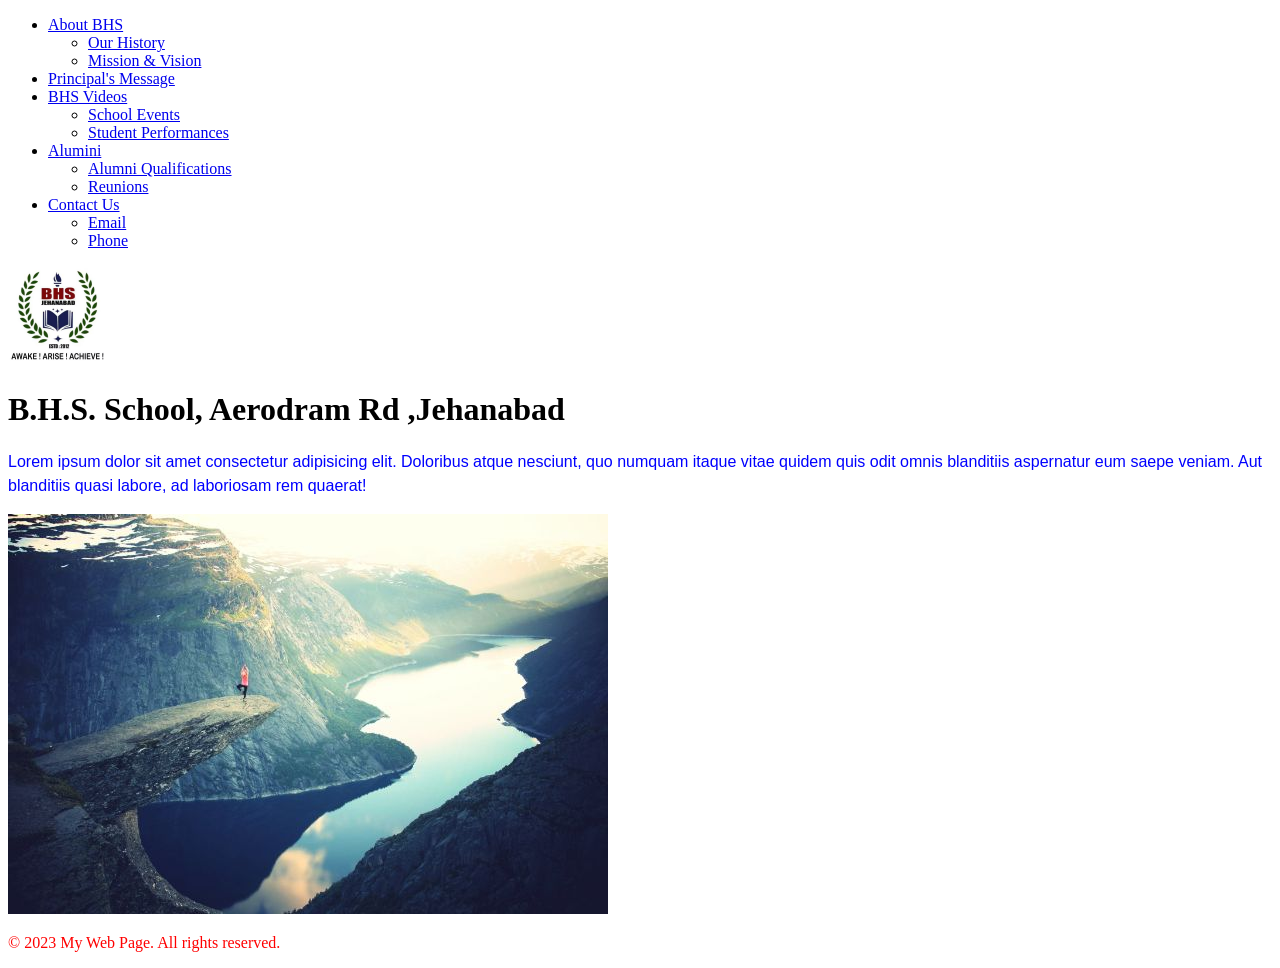
<file: index.html>
<!DOCTYPE html>
<html lang="en">
<head>
    <meta charset="UTF-8">
    <meta name="viewport" content="width=device-width, initial-scale=1.0">
    <title>Document</title>
    <link rel="stylesheet" href="index.css">
</head>
<body>
    <nav>
        <ul>
            <li  class ="dropdown"><a href="#firstnav">About BHS</a>
            <ul class="dropdown-menu">
                <li><a href="#firstnav">Our History</a></li>
                <li><a href="#firstnav">Mission & Vision</a></li>
            </ul>
            </li>
            <li ><a href="#secondnav">Principal's Message</a></li>
            <li  class ="dropdown"><a href="#thirdnav">BHS Videos</a>
                <ul class="dropdown-menu"> 
                    <li><a href="#thirdnav">School Events</a></li>
                    <li><a href="#thirdnav">Student Performances</a></li>
                </ul>
            </li>
            <li><a href="#fourthnav">Alumini</a>
            <ul class="dropdown-menu">
                <li><a href="#fourthnav">Alumni Qualifications</a></li>
                <li><a href="#fourthnav">Reunions</a></li>
            </ul>
            </li>
            <li><a href="#fifthnav">Contact Us</a>
            <ul class="dropdown-menu">
                <li><a href ="#fifthnav">Email</a></li>
                <li><a href ="#fifthnav">Phone</a></li>
            </ul>
            </li>
        </ul>
    </nav>
    <header>
        <img src="logo.png" alt="School Logo" width="100" height="100" >
        <h1>B.H.S. School, Aerodram Rd ,Jehanabad </h1>
         
    </header>

    
<main>   <p id="firstpara">Lorem ipsum dolor sit amet consectetur adipisicing elit. Doloribus atque nesciunt, quo numquam itaque vitae quidem quis odit omnis blanditiis aspernatur eum saepe veniam. Aut blanditiis quasi labore, ad laboriosam rem quaerat!</p>

<div class="image">
    <img src="image.png" >
</div>
</main>
 
    <footer>
        <p>&copy; 2023 My Web Page. All rights reserved.</p>
    </footer>
</body>
</html>
</file>
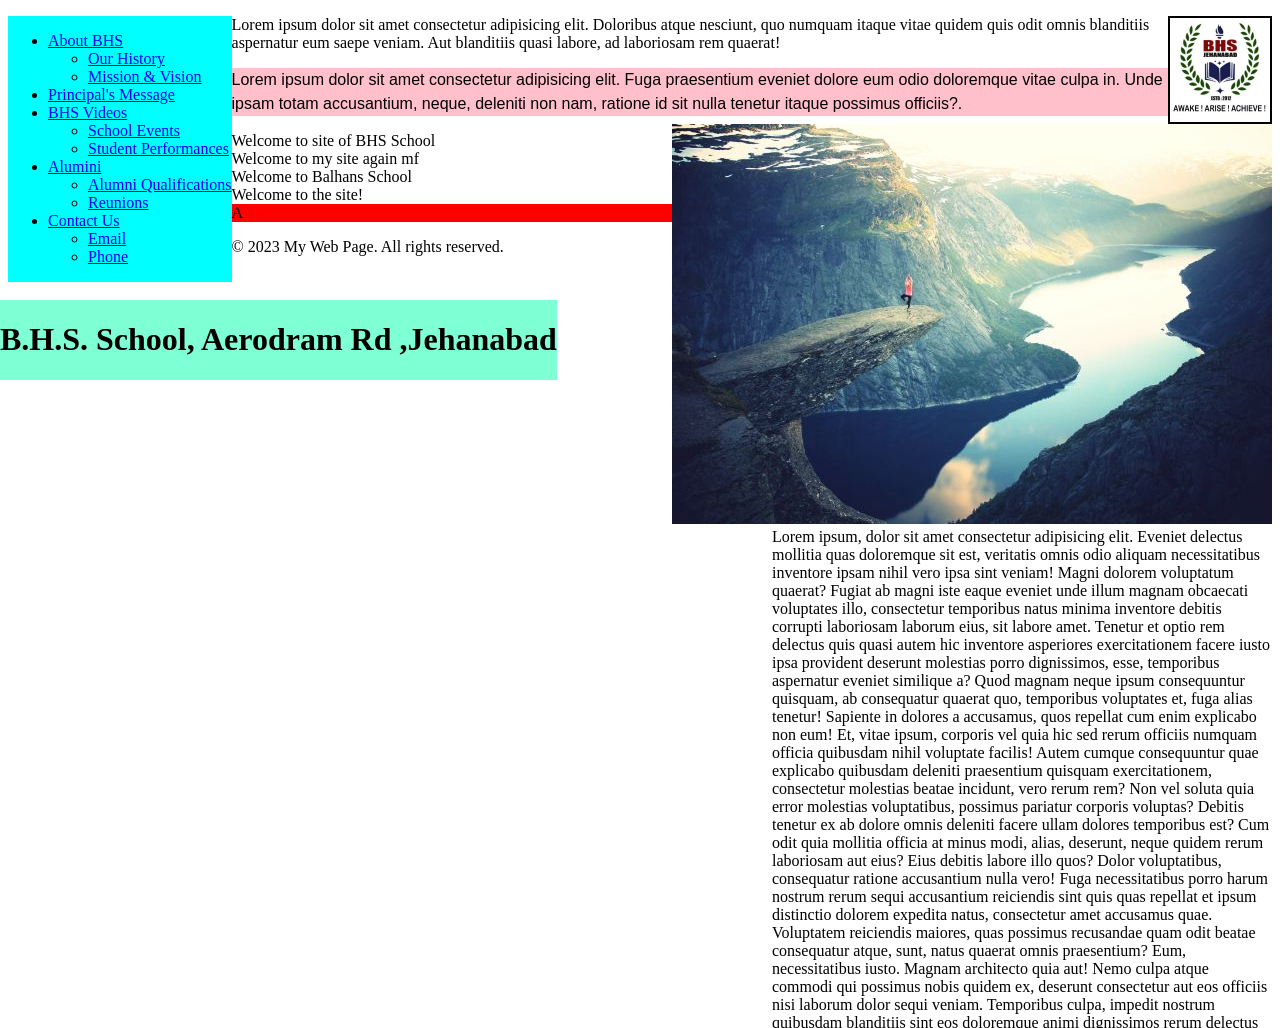
<file: html/index.html>
<!DOCTYPE html>
<html lang="en">
<head>
    <meta charset="UTF-8">
    <meta name="viewport" content="width=device-width, initial-scale=1.0">
    <title>Document</title>
    <link rel="stylesheet" href="../css/index.css">
</head>
<body>
    <nav class="navigation">
        <ul>
            <li  class ="dropdown"><a href="#firstnav">About BHS</a>
            <ul class="dropdown-menu">
                <li><a href="#firstnav">Our History</a></li>
                <li><a href="#firstnav">Mission & Vision</a></li>
            </ul>
            </li>
            <li ><a href="#secondnav">Principal's Message</a></li>
            <li  class ="dropdown"><a href="#thirdnav">BHS Videos</a>
                <ul class="dropdown-menu"> 
                    <li><a href="#thirdnav">School Events</a></li>
                    <li><a href="#thirdnav">Student Performances</a></li>
                </ul>
            </li>
            <li><a href="#fourthnav">Alumini</a>
            <ul class="dropdown-menu">
                <li><a href="#fourthnav">Alumni Qualifications</a></li>
                <li><a href="#fourthnav">Reunions</a></li>
            </ul>
            </li>
            <li><a href="#fifthnav">Contact Us</a>
            <ul class="dropdown-menu">
                <li><a href ="#fifthnav">Email</a></li>
                <li><a href ="#fifthnav">Phone</a></li>
            </ul>
            </li>
        </ul>
    </nav>
    <header>
        
        <h1>B.H.S. School, Aerodram Rd ,Jehanabad </h1>
         
    </header>
    <div class="logo">
            <img src="../image/logo.png" alt="School Logo" width="100" height="100" >
        </div>

        <div class="image" >
    <img src="../image/image.png" >
</div>

    
<main>   <p id="firstpara">Lorem ipsum dolor sit amet consectetur adipisicing elit. Doloribus atque nesciunt, quo numquam itaque vitae quidem quis odit omnis blanditiis aspernatur eum saepe veniam. Aut blanditiis quasi labore, ad laboriosam rem quaerat!</p>



<p id="secondpara" class="para">Lorem ipsum dolor sit amet consectetur adipisicing elit. Fuga praesentium eveniet dolore eum odio doloremque vitae culpa in. Unde ipsam totam accusantium, neque, deleniti non nam, ratione id sit nulla tenetur itaque possimus officiis?.</p>



<div>
    Welcome to site of BHS School
</div>
<!-- // block level element  -->
<div>Welcome to my site again mf</div>

<div class="box">Welcome to Balhans School</div>

<span>Welcome to the site!</span>


<div class="paragraph">Lorem ipsum, dolor sit amet consectetur adipisicing elit. Eveniet delectus mollitia quas doloremque sit est, veritatis omnis odio aliquam necessitatibus inventore ipsam nihil vero ipsa sint veniam! Magni dolorem voluptatum quaerat? Fugiat ab magni iste eaque eveniet unde illum magnam obcaecati voluptates illo, consectetur temporibus natus minima inventore debitis corrupti laboriosam laborum eius, sit labore amet. Tenetur et optio rem delectus quis quasi autem hic inventore asperiores exercitationem facere iusto ipsa provident deserunt molestias porro dignissimos, esse, temporibus aspernatur eveniet similique a? Quod magnam neque ipsum consequuntur quisquam, ab consequatur quaerat quo, temporibus voluptates et, fuga alias tenetur! Sapiente in dolores a accusamus, quos repellat cum enim explicabo non eum! Et, vitae ipsum, corporis vel quia hic sed rerum officiis numquam officia quibusdam nihil voluptate facilis! Autem cumque consequuntur quae explicabo quibusdam deleniti praesentium quisquam exercitationem, consectetur molestias beatae incidunt, vero rerum rem? Non vel soluta quia error molestias voluptatibus, possimus pariatur corporis voluptas? Debitis tenetur ex ab dolore omnis deleniti facere ullam dolores temporibus est? Cum odit quia mollitia officia at minus modi, alias, deserunt, neque quidem rerum laboriosam aut eius? Eius debitis labore illo quos? Dolor voluptatibus, consequatur ratione accusantium nulla vero! Fuga necessitatibus porro harum nostrum rerum sequi accusantium reiciendis sint quis quas repellat et ipsum distinctio dolorem expedita natus, consectetur amet accusamus quae. Voluptatem reiciendis maiores, quas possimus recusandae quam odit beatae consequatur atque, sunt, natus quaerat omnis praesentium? Eum, necessitatibus iusto. Magnam architecto quia aut! Nemo culpa atque commodi qui possimus nobis quidem ex, deserunt consectetur aut eos officiis nisi laborum dolor sequi veniam. Temporibus culpa, impedit nostrum quibusdam blanditiis sint eos doloremque animi dignissimos rerum delectus quaerat. Temporibus recusandae porro consequuntur suscipit enim debitis, iste labore nemo molestias error. Obcaecati dolor rem explicabo corrupti nesciunt neque commodi blanditiis quisquam facere necessitatibus nam voluptatibus quas eos quos iure id accusantium ducimus, aut vero ipsa. Inventore distinctio itaque voluptates eius eos modi magni labore nostrum aspernatur deleniti. Illo perspiciatis dolores sunt praesentium, explicabo quia cum placeat commodi eaque sapiente rem dolorum quaerat voluptates aliquid, non cupiditate quis iste.</div>



<div class="container">
    <div class="box" id="box1">A</div>
    <div class="box" id="box2"></div>
    <div class="box" id="box3"></div>
    <div class="box" id="box4"></div>
</div>
</main>
 

    <footer>
        <p>&copy; 2023 My Web Page. All rights reserved.</p>
    </footer>
</body>
</html>
</file>
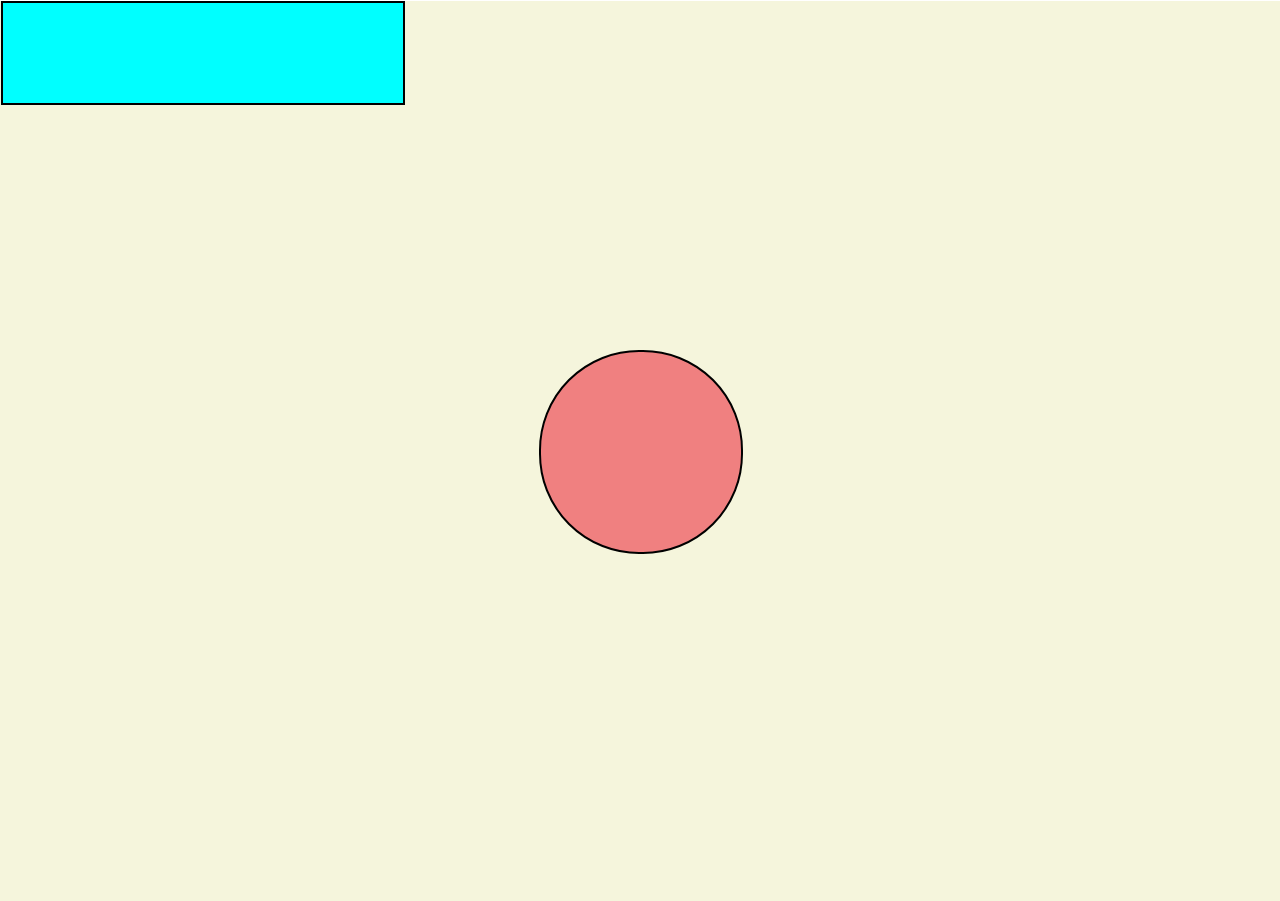
<file: html/animation/index.html>
<!DOCTYPE html>
<html lang="en">
<head>
    <meta charset="UTF-8">
    <meta name="viewport" content="width=device-width, initial-scale=1.0">
    <title>Document</title>
    <style>
        *{
            margin : 0px;
            padding : 0px;
        }
        .container {
            width : 100vw;
            height : 100vh ;
            background-color: beige;
            /* border: 3px solid black; */
            position : relative;
        } 
        .box{
            width : 400px;
            height : 100px;
            background-color: aqua;
            border : 2px black solid;
            margin : 1px;
            position : relative ;
            animation-name : rightMovement ;
            
            animation-duration : 6s;
            animation-iteration-count: infinite;
            animation-delay: 0s;
            animation-timing-function: linear ;
            animation-fill-mode: none;
            animation-direction :alternate ;

            transition : all 1s ease ;
        }
        .box:hover{
            transform : scale(2,2);
            
        }
        
        @keyframes rightMovement {
            from {
                top : 0px;
                left : 0px ;
            }
            to {
                top : 0px;
                left : 100vw;
            }
        }
        

        .circle{
            width : 200px;
            height : 200px;
            border-radius: 100px;
            background-color: lightcoral;
            border : 2px black solid;
            margin : 1px;
            position: absolute;  /* instead of relative */
            top: 50%;
            left: 50%;
            transform: translate(-50%, -50%);
            transition-property :all;
            transition-duration: 1ms;
            transition-delay : 0s;
            transition-timing-function: linear;
            
        }
        .circle:hover {
            background-color: darkred;
            border : none;

        }
    </style>
</head>
<body>
    <div class="container">
        <div class="box"></div>
        <div class="circle"></div>
        
    </div>


</body>
</html>
</file>
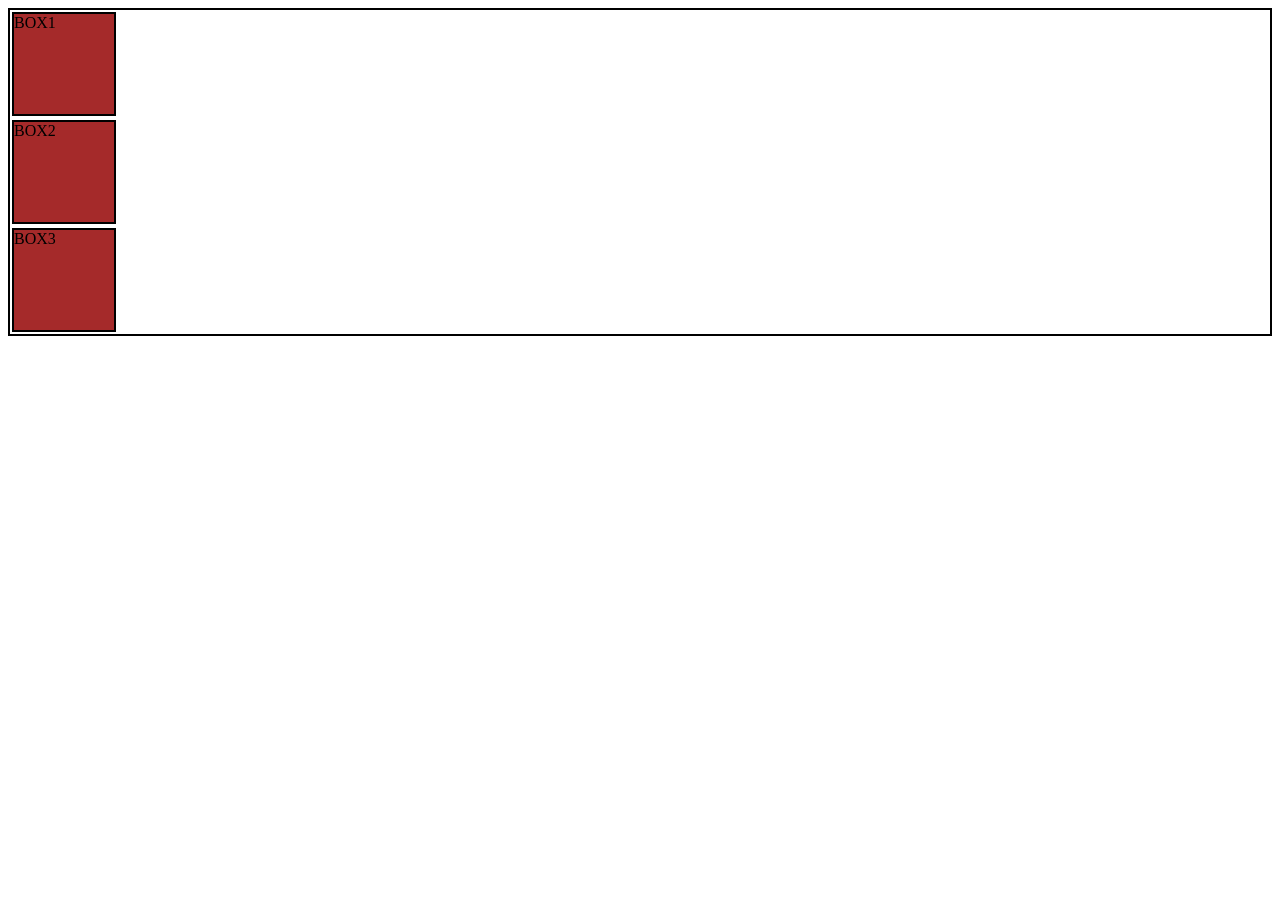
<file: html/mediaquery/index.html>
<!DOCTYPE html>
<html lang="en">
<head>
    <meta charset="UTF-8">
    <meta name="viewport" content="width=device-width, initial-scale=1.0">
    <style>
        .box {
            width: 100px;
            height: 100px;
            background-color: lightblue;
            border : 2px black solid;
            margin :  2px;
        }
        .container {
            display : flex;
            flex-direction : row;
            border : 2px black solid;
        }
        @media (min-width : 600px){
            .container {
                /* background-color: lightcoral; */
                flex-direction : column;
            }
            .box {
                background-color: brown;
            }
        }
            /* media query  */


        
    </style>
    <title>Document</title>
</head>
<body>
    <div class="container">
    <div class="box" id="box1">BOX1</div>
    <div class="box" id="box2">BOX2</div>
    <div class="box" id="box3">BOX3</div>
    </div>
</body>
</html>
</file>
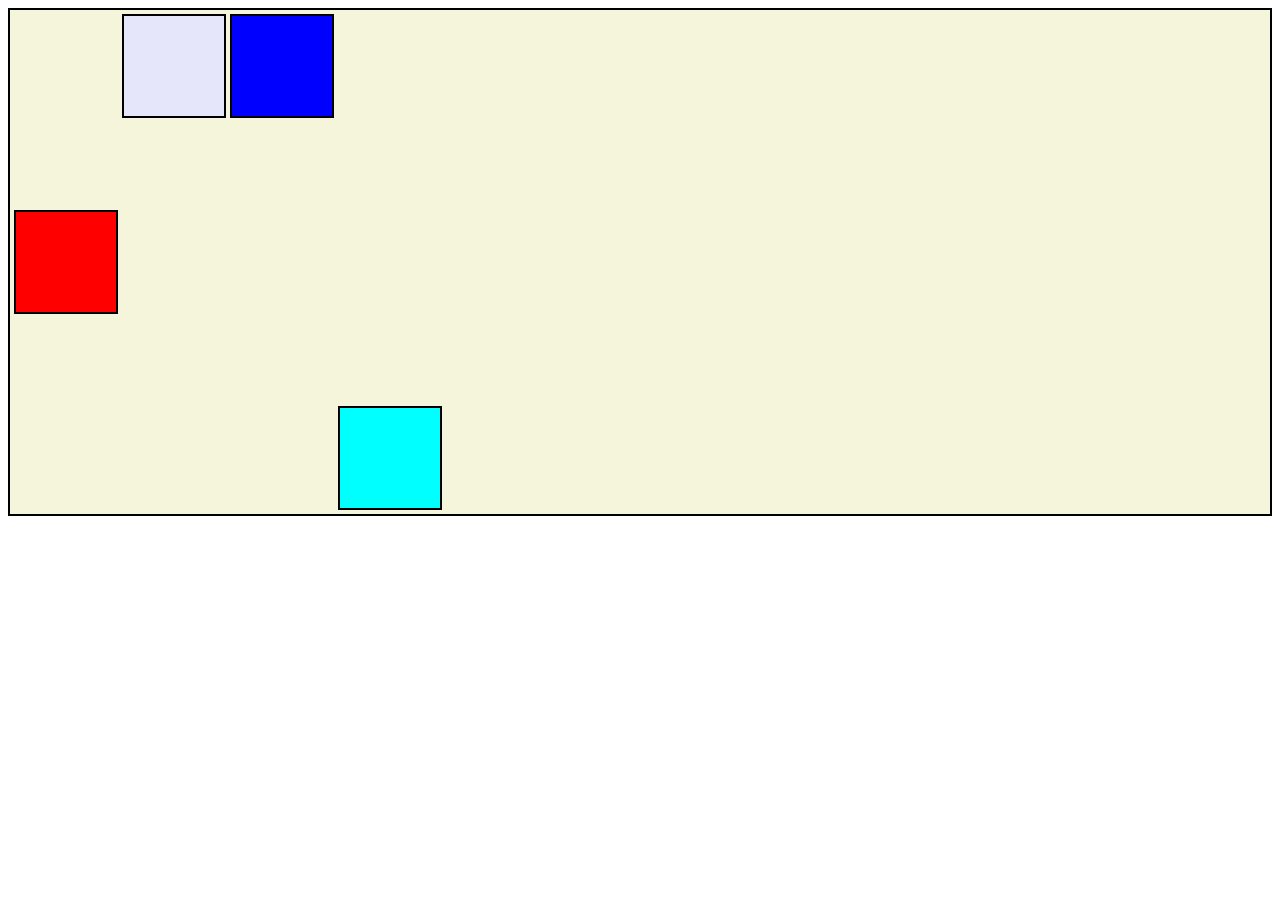
<file: html/try.html>
<!DOCTYPE html>
<html lang="en">
<head>
    <meta charset="UTF-8">
    <meta name="viewport" content="width=device-width, initial-scale=1.0">
    <title>Document</title>
    <style>
        .container{
            border : 2px black solid;
            display : flex;
            height : 500px;
            /* flex-direction : row-reverse;
             */
             flex-direction: row;
             /* justify-content : space-evenly;     */
             /* justify-content : space-around; */
             /* justify-content : space-between; */
             /* justify-content : center ; */
             /* justify-content : space-evenly;
              */
            /* align-items: center; */
            /* align-content : start; */
            
             


             /* flex-wrap: wrap-reverse; */
             /* flex-wrap: no-wrap;
              */
              /* flex-wrap : wrap; */
            /* flex-flow row-reverse wrap; */
            padding : 2px;  
            background-color  : beige
            
        }
        .box{
            width : 100px;
            height : 100px;
            border : 2px black solid;
            margin:2px;
        }
        #box1{
            background-color: red;
            order : -4;
            /* flex-basis : 200px; */
            align-self : center;
        }
        #box2{
            background-color: cyan;
            order : 2;
            align-self:flex-end;
        }
        #box3{
            background-color: lavender;
            order : -1;
        }
        #box4{
            background-color: blue;
        }
    </style>
</head>

<body>

<div class="container">
    <div class="box" id="box1"></div>
    <div class="box" id="box2"></div>
    <div class="box" id="box3"></div>
    <div class="box" id="box4"></div>
</div>
</body>
</html>
</file>
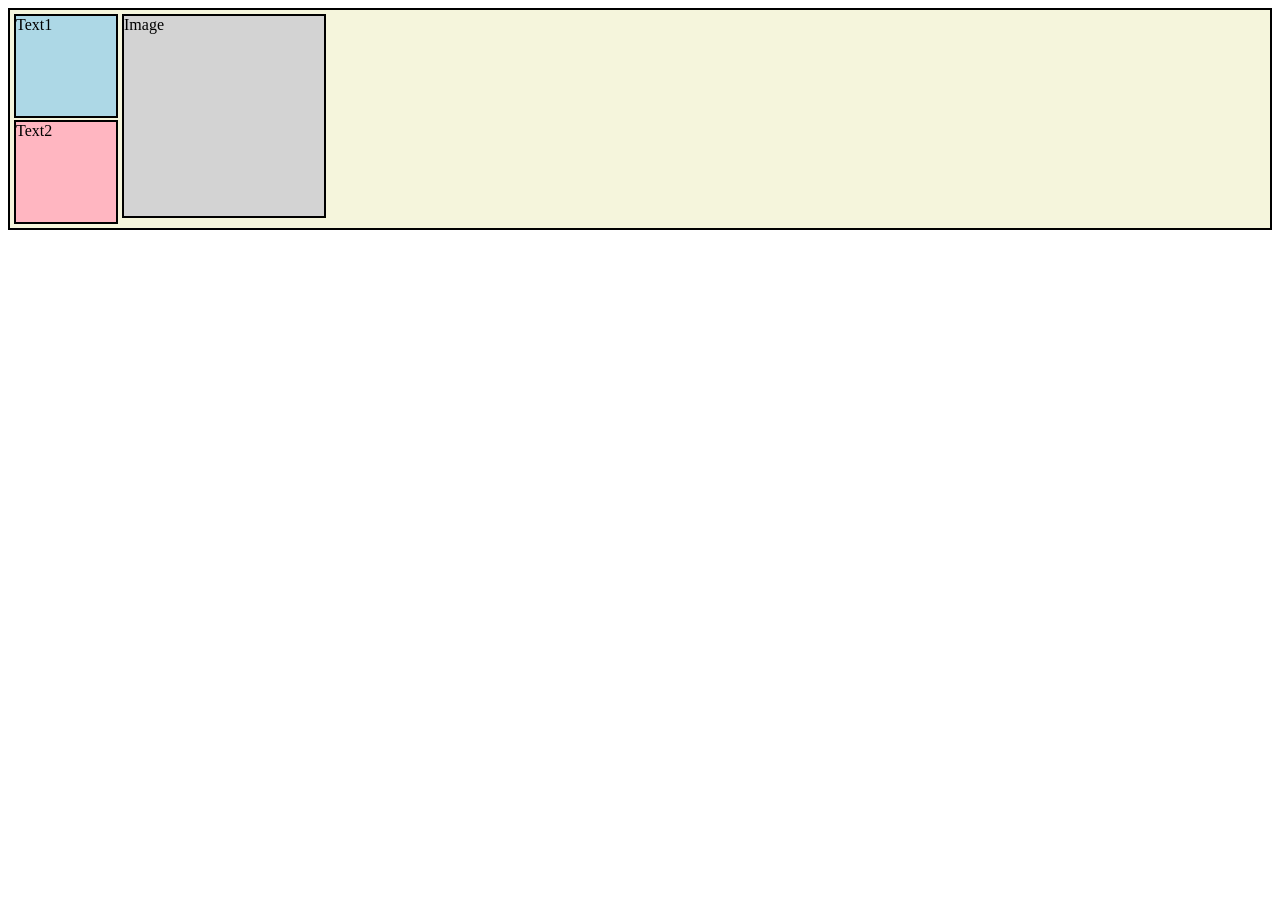
<file: html/mediaquery/index2.html>
<!DOCTYPE html>
<html lang="en">
<head>
    <meta charset="UTF-8">
    <meta name="viewport" content="width=device-width, initial-scale=1.0">
    <title>Document</title>
    <style>
        
        .container {
            background-color: beige;
            border : 2px solid black ;
            display : flex;
            padding : 2px;
            flex-direction : row;
        }
    .flex1 {
        width : 100px;
        height : 100px;
        border : 2px solid black ;
        background-color: lightblue ;
        margin : 2px;
    }
    .flex2 {
        width : 100px;
        height : 100px;
        border : 2px solid black ;
        background-color: lightpink ;
        margin : 2px;
    }
    .image{
        width : 200px;
        height : 200px;
        border : 2px solid black ;
        background-color: lightgrey ;
        margin : 2px;
    }
    
    @media (max-width : 350px ){
        .container {
            flex-direction : column;
        }
    }

    </style>
</head>
<body>
    <div class="container">
        <div class="Text">
        <div class="flex1">Text1</div>
        <div class="flex2">Text2</div>
        </div>
        <div class="image">Image</div>
    </div>
</body>
</html>
</file>
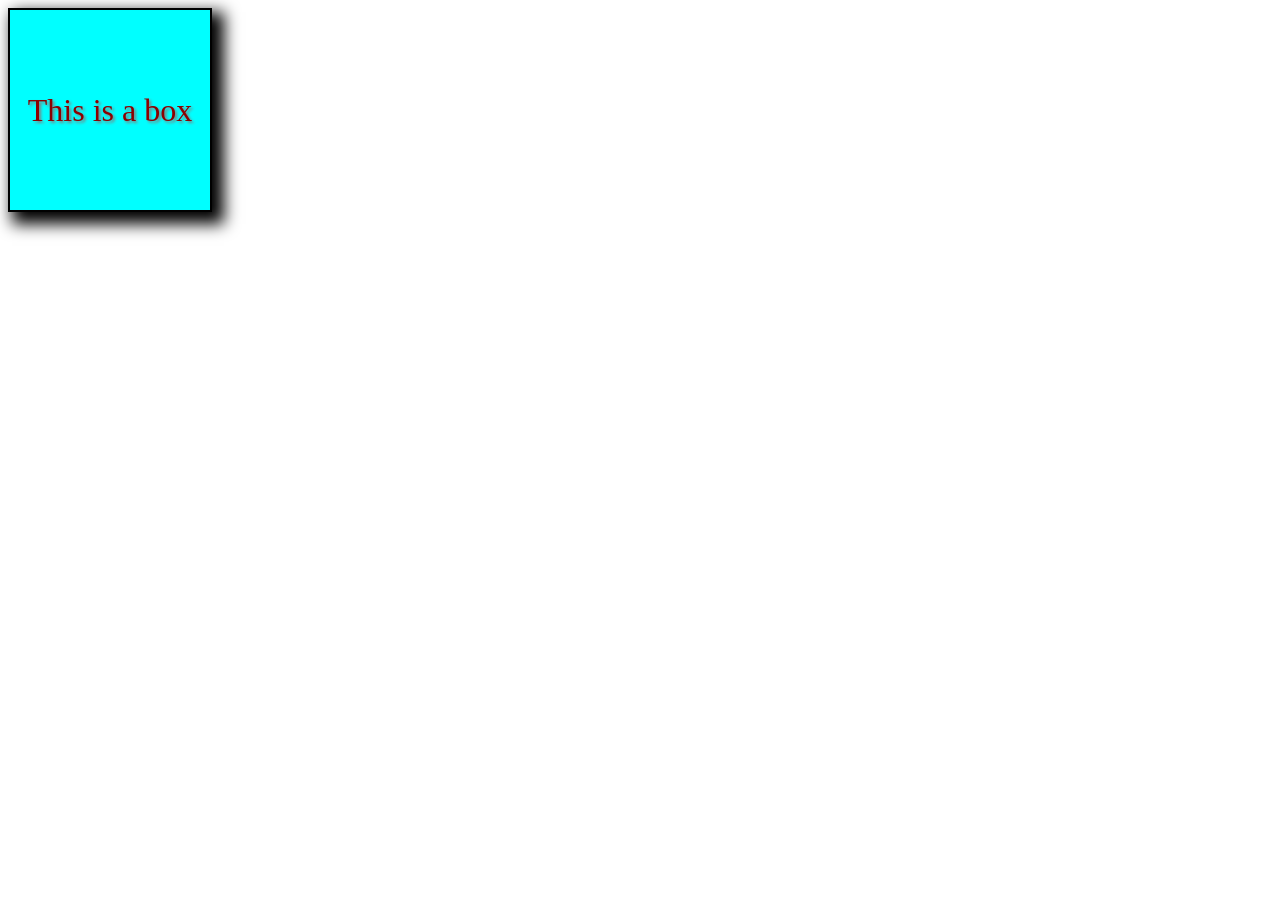
<file: html/mediaquery/index3.html>
<!DOCTYPE html>
<html lang="en">
<head>
    <meta charset="UTF-8">
    <meta name="viewport" content="width=device-width, initial-scale=1.0">
    <title>Document</title>

    <style>

        :root {
            --primary-color:black; 
            /* created custom variable
            universal variable , can be used along any braces */
        }
        .container{
            display:flex;
            justify-content : center;
            align-items:center;
            background-color: aqua;
            border: 2px solid var(--primary-color);
            width : 200px;
            height : 200px;
            box-shadow: 8px 8px 15px 4px black; 

        /* box-shadow :  (x-offset) (y-offset) (blur radius) (spread radius)*/

        }

        .text{
            color: darkred;
            font-size: 200%;
            text-shadow : 2px 2px 3px grey;
        }


    </style>
</head>
<body>
    <div class="container">
        <div class="text">This is a box</div> 
    </div>
</body>
</html>
</file>
<file: index.css>
p {
    color: red;
}
#firstpara {
    color: blue;
    font: 100%/1.5 Arial, Helvetica, sans-serif;
}
image {
    width: 100px;
    height: 100px;
    
}
image img {
    width: 100px;
    height: 100px;
    object-fit: fill;
}
</file>
<file: css/index.css>
p {
    color: black
}
.para {
    font: 100%/1.5 Arial, Helvetica, sans-serif;
    background-color:pink  ;
    color: black;
    line-height: 1.5;
}

 /* #firstpara {
    color: blue;
    font: 100%/1.5 Arial, Helvetica, sans-serif;
    background-color: yellow ;
    border:2px black solid ;
    border-radius:10px;
    width : 550px;
    margin:30px;
} */
/* #secondpara { */
    /* color:black;  */
    /* border: 0.01cm solid goldenrod; */
    /* border-radius:10px; */
    /* r-top: 2px black solid ; */
    /* border:2px black solid ; */
    /* border-radius:10px; */
    /* width: 550px; */
    /* margin:20px; */
/* }      */
/* div {
    border: 2px black solid ;
    margin : 20px;
    padding : 10px;
    width:100px;

} */

/* .box {
    width : 100px;
    height : 100px;
    background-color: red;
    margin:20px;
    border:2px black solid;
    padding : 7px;
    font: white ;
} */

/* *{
    box-sizing : border-box;
} */

/* span {
    display:block;
    border:black solid 3px;
    width : 100px;
    margin : 10px;
    background-color: yellow;
    padding: 10px;
    
} */
.logo {
    /* width : 100px;
    height : 100px;
    position : absolute;
    top : 0px;
    left : 0px; */
    border : 2px black solid ;
    float: right;
}
header {
    position : absolute ;
    top : 300px;
    background-color: aquamarine;
    left : 0px;
}
.navigation {
    /* position : absolute ;
    left : 100px;
    top:0px; */
    background-color: aqua;
    float : left ;
    clear : right ;
}

.image {
    /* width : 100px;
    height : 100px;
    position : absolute ;
    top : 400px; */
    float : right;
    clear: right;
}
.paragraph{
    float : right;
    width: 500px;
    height: 500px;
    clear : right;
    overflow: scroll;
}
.container {

}
#box1{
    background-color: red;
}
</file>
